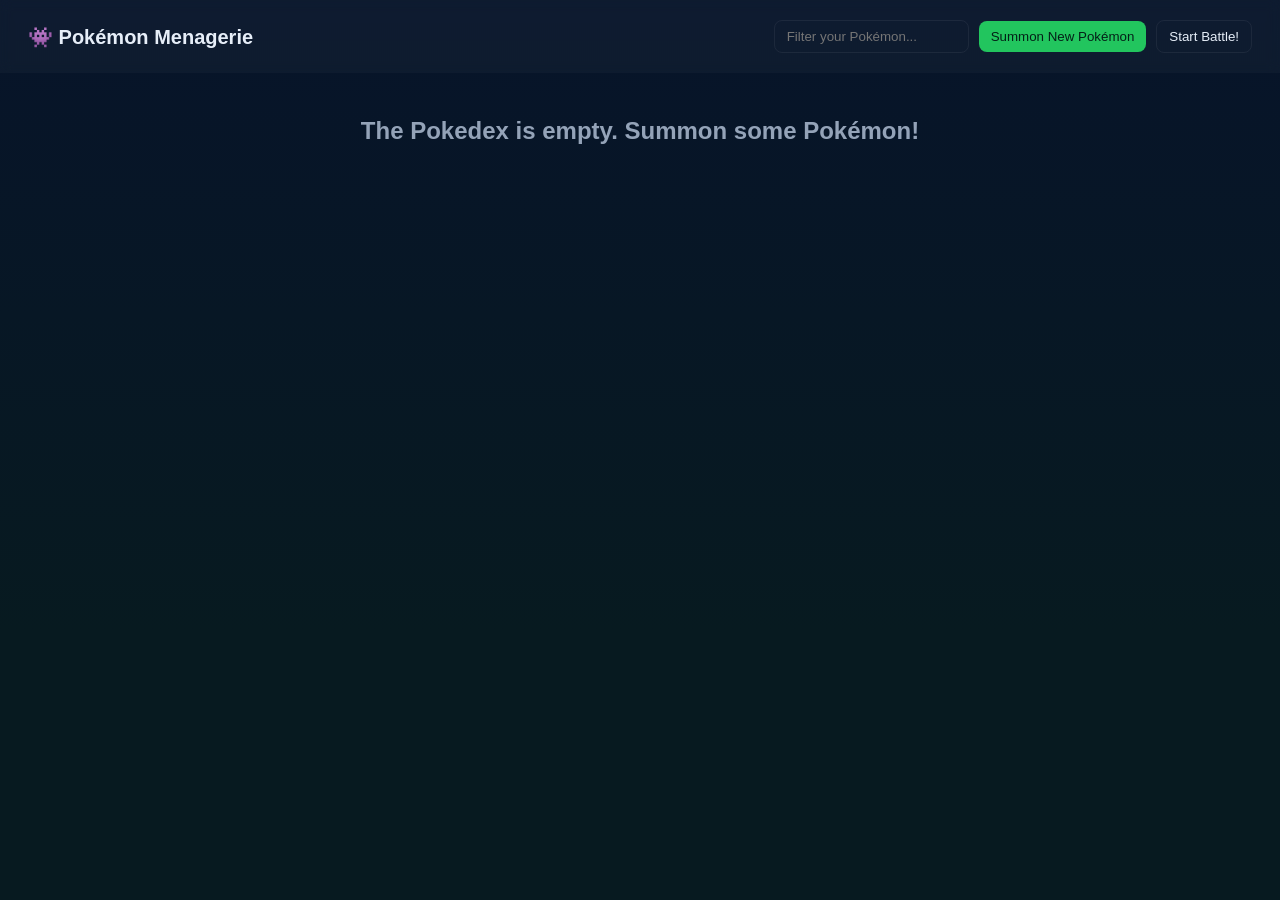
<file: second project/index.html>
<!DOCTYPE html>
<html>
<head>
    <meta charset='utf-8'>
    <meta http-equiv='X-UA-Compatible' content='IE=edge'>
    <title>The Pokémon Summoner</title>

    <meta name='viewport' content='width=device-width, initial-scale=1'>
    <link rel='stylesheet' type='text/css' media='screen' href='style.css'>

</head>
<body>
    <header class="command-center">
    <h1>👾 Pokémon Menagerie</h1>
        <div class="controls">
            <input type="text" id="search-bar" placeholder="Filter your Pokémon...">
            <button id="summon-btn" class="primary-btn">Summon New Pokémon</button>
            <button id="battle-btn" class="secondary-btn" disabled>Start Battle!</button>
        </div>
    </header>

    <main>
        <section id="battle-arena" class="hidden">
            <div class="arena-stage">
                <div id="player-1" class="fighter"></div>
                <div class="vs">VS</div>
                <div id="player-2" class="fighter"></div>
            </div>
            <div id="combat-log">
                <p>Welcome to the Arena! Choose your champions.</p>
            </div>
            <button id="close-arena">Leave Arena</button>
        </section>

        <section class="bestiary">
            <h2 id="empty-msg">The Pokedex is empty. Summon some Pokémon!</h2>
            <ul id="pokemon-grid">
                </ul>
        </section>
    </main>

    <template id="pokemon-template">
        <li class="pokemon-card">
            <div class="card-header">
                <span class="level-badge">Lvl 1</span>
                <img src="" alt="pokemon sprite" class="pokemon-img">
            </div>
            <div class="card-body">
                <h3 class="pokemon-name">Name</h3>
                <p class="pokemon-type">Type: Unknown</p>
                <div class="stat-bar">
                    <span>HP</span>
                    <progress class="hp-bar" value="100" max="100"></progress>
                </div>
            </div>
            <div class="card-actions">
                <button class="action-btn level-up">⚡ Level Up</button>
                <button class="action-btn rename">✏️ Rename</button>
                <button class="action-btn banish">💀 Banish</button>
            </div>
        </li>
    </template>


        <script src='script.js'></script>

    
</body>
</html>
</file>
<file: second project/style.css>
:root {
    --bg: #0f1724;
    --card: #111827;
    --accent: #22c55e;
    --muted: #94a3b8;
    --glass: rgba(255, 255, 255, 0.03);
}

* {
    box-sizing: border-box;
    font-family: Inter, Segoe UI, Roboto, Arial, sans-serif
}

body {
    margin: 0;
    background: linear-gradient(180deg, #07142a 0%, #071a20 70%);
    color: #e6eef8;
    min-height: 100vh
}

.command-center {
    display: flex;
    align-items: center;
    justify-content: space-between;
    padding: 20px 28px;
    background: var(--glass);
    backdrop-filter: blur(6px);
}

.command-center h1 {
    margin: 0;
    font-size: 20px
}

.controls {
    display: flex;
    gap: 10px;
    align-items: center
}

.controls input {
    padding: 8px 12px;
    border-radius: 8px;
    border: 1px solid rgba(255, 255, 255, 0.06);
    background: transparent;
    color: inherit
}

button.primary-btn,
button.secondary-btn,
button.action-btn {
    cursor: pointer;
    padding: 8px 12px;
    border-radius: 8px;
    border: none
}

button.primary-btn {
    background: var(--accent);
    color: #042017
}

button.secondary-btn {
    background: transparent;
    border: 1px solid rgba(255, 255, 255, 0.06);
    color: inherit
}

main {
    padding: 24px
}

.bestiary {
    max-width: 1100px;
    margin: 0 auto
}

#empty-msg {
    text-align: center;
    color: var(--muted);
    margin-bottom: 16px
}

#pokemon-grid {
    display: grid;
    grid-template-columns: repeat(auto-fill, minmax(200px, 1fr));
    gap: 16px;
    list-style: none;
    padding: 0;
    margin: 0
}

.pokemon-card {
    display: flex;
    flex-direction: column;
    background: linear-gradient(180deg, rgba(255, 255, 255, 0.02), rgba(255, 255, 255, 0.01));
    padding: 12px;
    border-radius: 12px;
    border: 1px solid rgba(255, 255, 255, 0.03)
}

.card-header {
    display: flex;
    align-items: center;
    gap: 8px
}

.card-header img {
    width: 72px;
    height: 72px
}

.level-badge {
    background: rgba(0, 0, 0, 0.35);
    padding: 6px 8px;
    border-radius: 8px;
    font-size: 12px
}

.card-body {
    margin-top: 8px
}

.pokemon-name {
    margin: 0;
    font-size: 16px
}

.pokemon-type {
    margin: 6px 0;
    color: var(--muted);
    font-size: 13px
}

.stat-bar {
    display: flex;
    flex-direction: column;
    gap: 6px
}

.hp-bar {
    width: 100%;
    height: 12px;
    border-radius: 6px;
    overflow: hidden
}

.card-actions {
    display: flex;
    gap: 8px;
    margin-top: 10px
}

.action-btn {
    flex: 1;
    background: rgba(255, 255, 255, 0.02);
    color: inherit;
    border-radius: 8px;
    padding: 8px
}

.pokemon-card.selected {
    outline: 3px solid rgba(34, 197, 94, 0.18);
    transform: translateY(-4px)
}


#battle-arena {
    max-width: 900px;
    margin: 18px auto;
    padding: 16px;
    border-radius: 12px;
    background: linear-gradient(180deg, rgba(255, 255, 255, 0.02), rgba(255, 255, 255, 0.01));
    border: 1px solid rgba(255, 255, 255, 0.03)
}

.arena-stage {
    display: flex;
    align-items: center;
    justify-content: space-between;
    padding: 12px
}

.fighter {
    flex: 1;
    display: flex;
    justify-content: center
}

.vs {
    width: 100px;
    text-align: center;
    font-weight: 700
}

.arena-card {
    display: flex;
    gap: 12px;
    align-items: center;
    background: transparent;
    padding: 8px;
    border-radius: 8px
}

.arena-img {
    width: 90px;
    height: 90px
}

.arena-info h4 {
    margin: 0
}

#combat-log {
    max-height: 160px;
    overflow: auto;
    margin-top: 10px;
    padding: 8px;
    background: rgba(255, 255, 255, 0.02);
    border-radius: 8px
}

#combat-log p {
    margin: 6px 0;
    color: var(--muted)
}


.hidden {
    display: none
}

@media (max-width:700px) {
    .arena-stage {
        flex-direction: column
    }

    .vs {
        width: 100%;
        margin: 8px 0
    }
}
</file>
